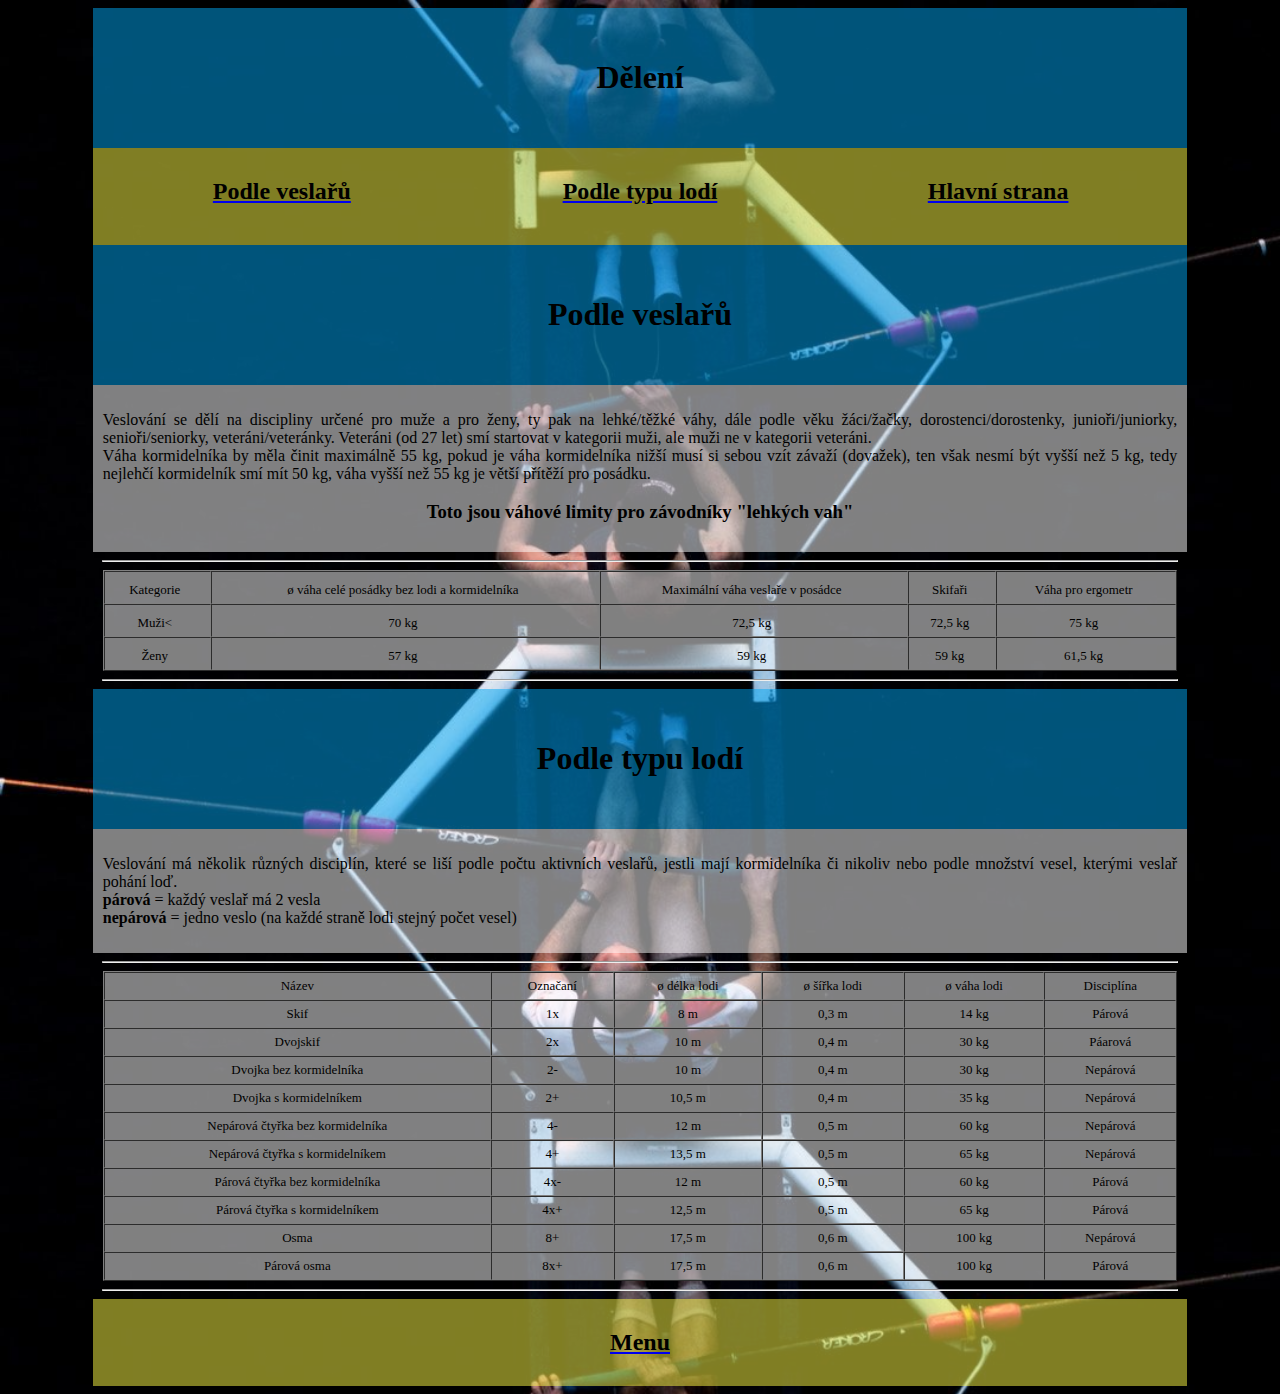
<file: kategorie.html>
<!DOCTYPE html>
<html>
<head>
	<link rel="stylesheet" type="text/css" href="style.css">
	<link href="https://fonts.googleapis.com/css?family=Baloo+Chettan|Comfortaa" rel="stylesheet">
	<meta charset="utf-8">
	<title>Dělení</title>
</head>
<body>
	<div id="container-header">
		<h1 class="center" id="menu">Dělení</h1>
	</div>
	
	<div id="container-menu">
		<div id="menu1" class="center"><a href="#table1"><h2>Podle veslařů</h2></a></div>
		<div id="menu2" class="center"><a href="#table2"><h2>Podle typu lodí</h2></a></div>
		<div id="menu4" class="center"><a href="index.html"><h2>Hlavní strana</h2></a></div>
	</div>

	<div id="container-header">
		<h1 class="center" id="table1">Podle veslařů</h1>
	</div>

	<div id="container-text1">

		<p class="blok">Veslování se dělí na discipliny určené pro muže a pro ženy, ty pak na lehké/těžké váhy, dále podle věku žáci/žačky, dorostenci/dorostenky, junioři/juniorky, senioři/seniorky, veteráni/veteránky. Veteráni (od 27 let) smí startovat v kategorii muži, ale muži ne v kategorii veteráni.
		<br>Váha kormidelníka by měla činit maximálně 55 kg, pokud je váha kormidelníka nižší musí si sebou vzít závaží (dovažek), ten však nesmí být vyšší než 5 kg, tedy nejlehčí kormidelník smí mít 50 kg, váha vyšší než 55 kg je větší přítěží pro posádku.  </p>
		<h3 class="center">Toto jsou váhové limity pro závodníky "lehkých vah"</h3>

	</div>

<hr id="hr">
		
	<div >
		<table border="1px" cellpadding="0px" cellspacing="0px" align="center" width="85%">
				
				<tr>
					<td class="center" id="slovnik4">Kategorie</td>
					<td class="center" id="slovnik4">ø váha celé posádky bez lodi a kormidelníka</td>
					<td class="center" id="slovnik4">Maximální váha veslaře v posádce</td>				
					<td class="center" id="slovnik4">Skifaři</td>
					<td class="center" id="slovnik4">Váha pro ergometr</td>
				</tr>
    		
    		<tr>
    			<td class="center" id="slovnik4">Muži<</td>
    			<td class="center" id="slovnik4">70 kg</td>
    			<td class="center" id="slovnik4">72,5 kg</td>
    			<td class="center" id="slovnik4">72,5 kg</td>
    			<td class="center" id="slovnik4">75 kg</td>
    		</tr>
    		
    		<tr>
    			<td class="center" id="slovnik4">Ženy</td>
    			<td class="center" id="slovnik4">57 kg</td>
    			<td class="center" id="slovnik4">59 kg</td>
    			<td class="center" id="slovnik4">59 kg</td>
    			<td class="center" id="slovnik4">61,5 kg</td>
    		</tr>

		</table>
	</div>

<hr id="hr">

	<div id="container-header">
		<h1 class="center" id="table2">Podle typu lodí</h1>
	</div>

	<div id="container-text1">
		<p class="blok">Veslování má několik různých disciplín, které se liší podle počtu aktivních veslařů, jestli mají kormidelníka či nikoliv nebo podle množství vesel, kterými veslař pohání loď. 
			<br><b>párová</b> = každý veslař má 2 vesla
			<br><b>nepárová</b> = jedno veslo (na každé straně lodi stejný počet vesel) </p>
	</div>

<hr id="hr">

	<table border="1px" cellpadding="0px" cellspacing="0px" width="85%" align="center" >
		
		<tr>
			<td id="slovnik3">Název</td>
			<td id="slovnik3">Označaní</td>
			<td id="slovnik3">ø délka lodi</td>
			<td id="slovnik3">ø šířka lodi</td>
			<td id="slovnik3">ø váha lodi</td>
			<td id="slovnik3">Disciplína</td>
		</tr>		
		<tr>
			<td id="slovnik3">Skif</td>
			<td id="slovnik3">1x</td>
			<td id="slovnik3">8 m</td>
			<td id="slovnik3">0,3 m</td>
			<td id="slovnik3">14 kg</td>
			<td id="slovnik3">Párová</td>
		</tr>
		<tr>
			<td id="slovnik3">Dvojskif</td>
			<td id="slovnik3">2x</td>
			<td id="slovnik3">10 m</td>
			<td id="slovnik3">0,4 m</td>
			<td id="slovnik3">30 kg</td>
			<td id="slovnik3">Páarová</td>
		</tr>
		<tr>
			<td id="slovnik3">Dvojka bez kormidelníka</td>
			<td id="slovnik3">2-</td>
			<td id="slovnik3">10 m</td>
			<td id="slovnik3">0,4 m</td>
			<td id="slovnik3">30 kg</td>
			<td id="slovnik3">Nepárová</td>
		</tr>
		<tr>
			<td id="slovnik3">Dvojka s kormidelníkem</td>
			<td id="slovnik3">2+</td>
			<td id="slovnik3">10,5 m</td>
			<td id="slovnik3">0,4 m</td>
			<td id="slovnik3">35 kg</td>
			<td id="slovnik3">Nepárová</td>
		</tr>
		<tr>
			<td id="slovnik3">Nepárová čtyřka bez kormidelníka</td>
			<td id="slovnik3">4-</td>
			<td id="slovnik3">12 m</td>
			<td id="slovnik3">0,5 m</td>
			<td id="slovnik3">60 kg</td>
			<td id="slovnik3">Nepárová</td>
		</tr>
		<tr>
			<td id="slovnik3">Nepárová čtyřka s kormidelníkem</td>
			<td id="slovnik3">4+</td>
			<td id="slovnik3">13,5 m</td>
			<td id="slovnik3">0,5 m</td>
			<td id="slovnik3">65 kg</td>
			<td id="slovnik3">Nepárová</td>
		</tr>
		<tr>
			<td id="slovnik3">Párová čtyřka bez kormidelníka</td>
			<td id="slovnik3">4x-</td>
			<td id="slovnik3">12 m</td>
			<td id="slovnik3">0,5 m</td>
			<td id="slovnik3">60 kg</td>
			<td id="slovnik3">Párová</td>
		</tr>
		<tr>
			<td id="slovnik3">Párová čtyřka s kormidelníkem</td>
			<td id="slovnik3">4x+</td>
			<td id="slovnik3">12,5 m</td>
			<td id="slovnik3">0,5 m</td>
			<td id="slovnik3">65 kg</td>
			<td id="slovnik3">Párová</td>
		</tr>
		<tr>
			<td id="slovnik3">Osma</td>
			<td id="slovnik3">8+</td>
			<td id="slovnik3">17,5 m</td>
			<td id="slovnik3">0,6 m</td>
			<td id="slovnik3">100 kg</td>
			<td id="slovnik3">Nepárová</td>
		</tr>
		<tr>
			<td id="slovnik3">Párová osma</td>
			<td id="slovnik3">8x+</td>
			<td id="slovnik3">17,5 m</td>
			<td id="slovnik3">0,6 m</td>
			<td id="slovnik3">100 kg</td>
			<td id="slovnik3">Párová</td>
		</tr>

	</table>

<hr id="hr">

	<div id="container-menu1">
		<a href="#menu" id="end"><h2 class="center">Menu</h2></a>
	</div>
</body>
</html>
</file>
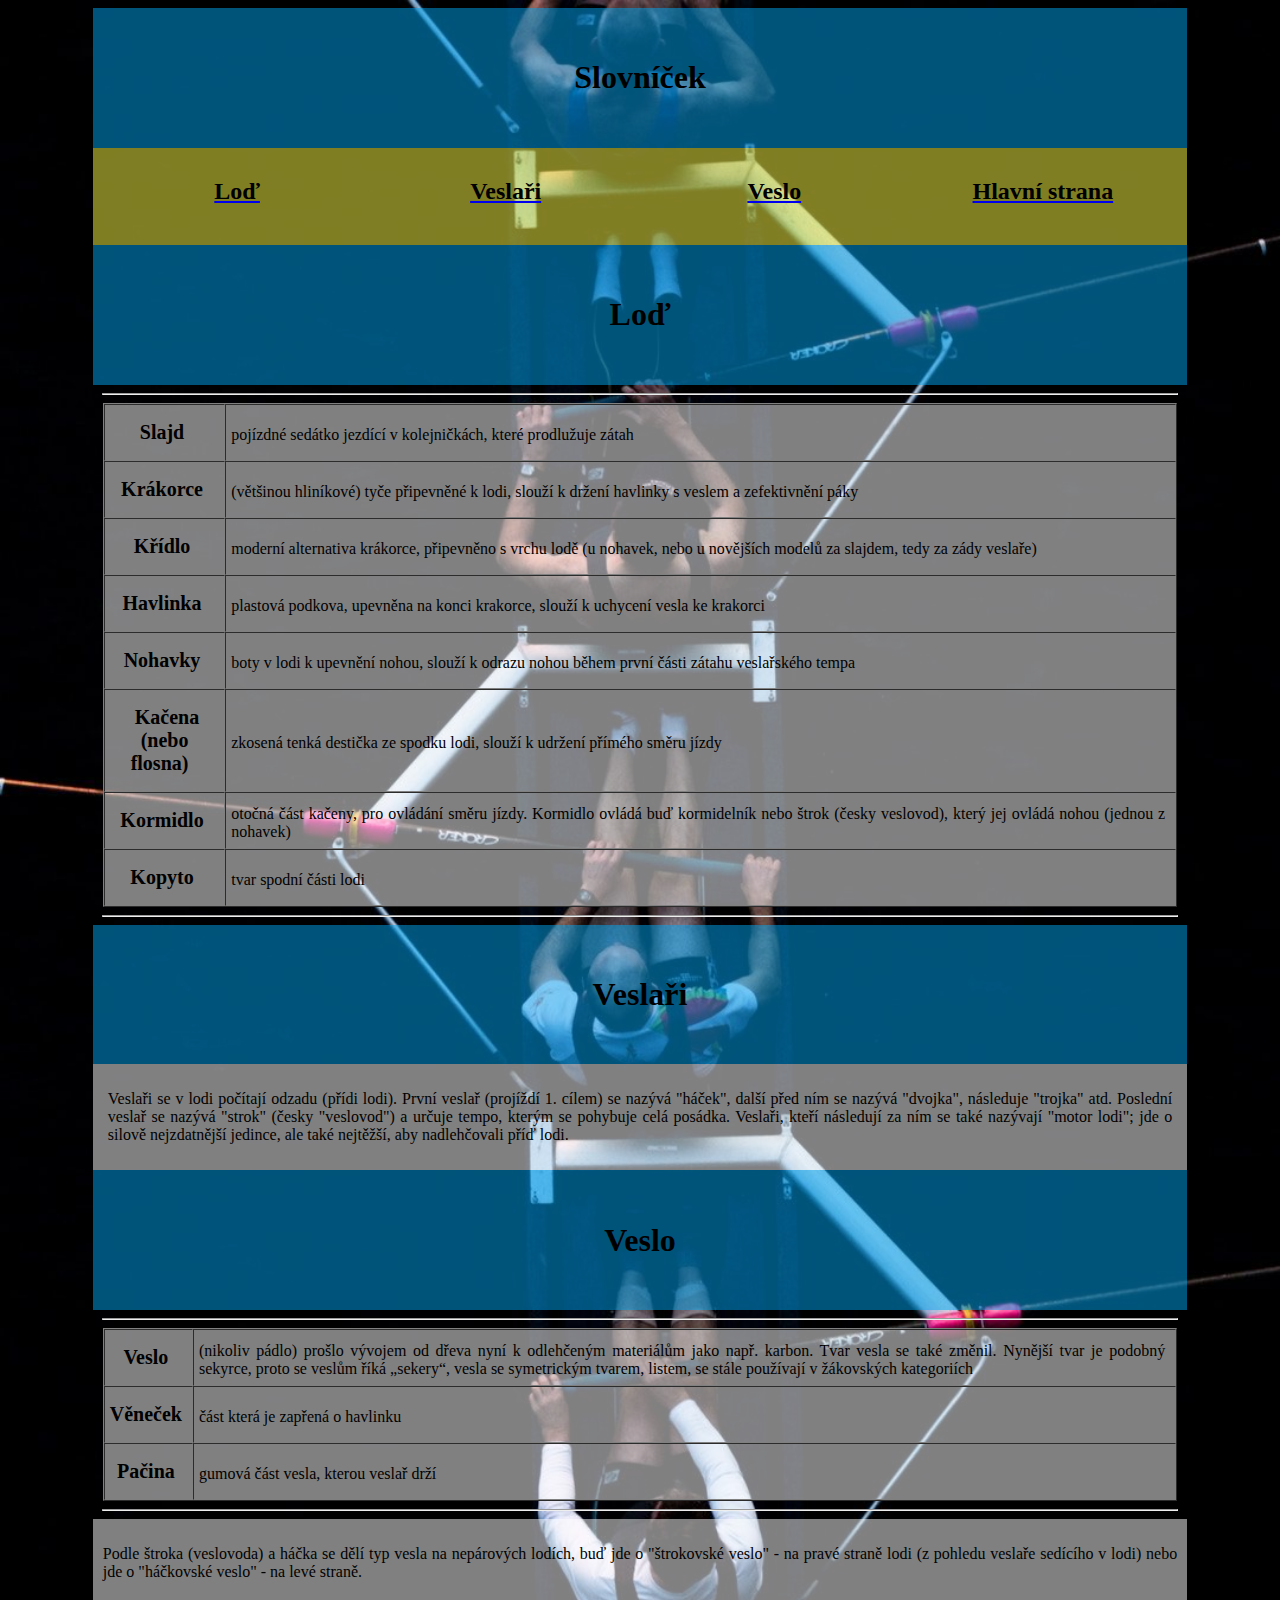
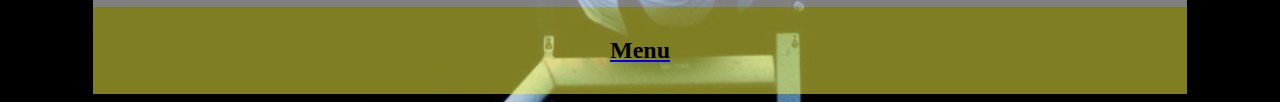
<file: slovnicek.html>
<!DOCTYPE html>
<html>
<head>
	<link rel="stylesheet" type="text/css" href="style.css">
	<link href="https://fonts.googleapis.com/css?family=Baloo+Chettan|Comfortaa" rel="stylesheet">
	<meta charset="utf-8">
	<title>Slovníček</title>
</head>
<body>
	<div id="container-header">
		<h1 id="menu" class="center">Slovníček</h1>
	</div>

	<div id="container-menu">
		<div id="menu1" class="center"><a href="#table1"><h2>Loď</h2></a></div>
		<div id="menu2" class="center"><a href="#table2"><h2>Veslaři</h2></a></div>
		<div id="menu3" class="center"><a href="#table3"><h2>Veslo</h2></a></div>
		<div id="menu4" class="center"><a href="index.html"><h2>Hlavní strana</h2></a></div>
	</div>


	<div id="container-header">
		<h1 id="table1" class="center">Loď</h1>
	</div>
	
<hr id="hr">

	<div>
		
		<table border="1px" cellpadding="0px" cellspacing="0px" width="85%" align="center">
				
				<tr>
					<td><p class="center"><b id="slovnik1">Slajd</b></p></td>
					<td class="blok" id="slovnik2">pojízdné sedátko jezdící v kolejničkách, které prodlužuje zátah</td>
				</tr>
    		
    		<tr>
    			<td><p class="center"><b id="slovnik1">Krákorce</b></p></td>
    			<td class="blok" id="slovnik2">(většinou hliníkové) tyče připevněné k lodi, slouží k držení havlinky s veslem a zefektivnění páky</td>
    		</tr>
    		
    		<tr>
    			<td><p class="center"><b id="slovnik1">Křídlo</b></p></td>
    			<td class="blok" id="slovnik2">moderní alternativa krákorce, připevněno s vrchu lodě (u nohavek, nebo u novějších modelů za slajdem, tedy za zády veslaře)</td>
    		</tr>
    		
    		<tr>
    			<td><p class="center"><b id="slovnik1">Havlinka</b></p></td>
    			<td class="blok" id="slovnik2">plastová podkova, upevněna na konci krakorce, slouží k uchycení vesla ke krakorci</td>
    		</tr>
    		
    		<tr>
    			<td><p class="center"><b id="slovnik1">Nohavky</b></p></td>
    			<td class="blok" id="slovnik2">boty v lodi k upevnění nohou, slouží k odrazu nohou během první části zátahu veslařského tempa</td>
    		</tr>
    		
    		<tr>
    			<td><p class="center"><b id="slovnik1">Kačena<br>(nebo flosna)</b></p></td>
    			<td class="blok" id="slovnik2">zkosená tenká destička ze spodku lodi, slouží k udržení přímého směru jízdy</td>
    		</tr>

    		<tr>
    			<td><p class="center"><b id="slovnik1">Kormidlo</b></p></td>
    			<td class="blok" id="slovnik2">otočná část kačeny, pro ovládání směru jízdy. Kormidlo ovládá buď kormidelník nebo štrok (česky veslovod), který jej ovládá nohou (jednou z nohavek)</td>
    		</tr>

    		<tr>
    			<td><p class="center"><b id="slovnik1">Kopyto</b></p></td>
    			<td class="blok" id="slovnik2">tvar spodní části lodi</td>
    		</tr>

  	</table>
	</div>

<hr id="hr">

	<div id="container-header">
		<h1 id="table2" class="center">Veslaři</h1>
	</div >
		
	<div id="container-text">
		<p class="blok">Veslaři se v lodi počítají odzadu (přídi lodi). První veslař (projíždí 1. cílem) se nazývá "háček", další před ním se nazývá "dvojka", následuje "trojka" atd. Poslední veslař se nazývá "strok" (česky "veslovod") a určuje tempo, kterým se pohybuje celá posádka. Veslaři, kteří následují za ním se také nazývají "motor lodi"; jde o silově nejzdatnější jedince, ale také nejtěžší, aby nadlehčovali příď lodi.</p>
	</div>

	<div id="container-header">
		<h1 id="table3" class="center">Veslo</h1>
	</div >

<hr id="hr">

	<div>
		<table  border="1px" cellpadding="0px" cellspacing="0px" width="85%" align="center">
				
			<tr>
				<td><p class="center"><b id="slovnik1">Veslo</b></p></td>
				<td class="blok" id="slovnik2">(nikoliv pádlo) prošlo vývojem od dřeva nyní k odlehčeným materiálům jako např. karbon. Tvar vesla se také změnil. Nynější tvar je podobný sekyrce, proto se veslům říká „sekery“, vesla se symetrickým tvarem, listem, se stále používají v žákovských kategoriích</td>
			</tr>
    		
    		<tr>
    			<td><p class="center"><b id="slovnik1">Věneček</b></p></td>
    			<td class="blok" id="slovnik2">část která je zapřená o havlinku</td>
    		</tr>
    		
    		<tr>
    			<td><p class="center"><b id="slovnik1">Pačina</b></p></td>
    			<td class="blok" id="slovnik2">gumová část vesla, kterou veslař drží</td>
    		</tr>
    </table>
	</div>

<hr id="hr">
	
	<div id="container-text1">
    <p class="blok">Podle štroka (veslovoda) a háčka se dělí typ vesla na nepárových lodích, buď jde o "štrokovské veslo" - na pravé straně lodi (z pohledu veslaře sedícího v lodi) nebo jde o "háčkovské veslo" - na levé straně.</p>

	</div>

	<div id="container-menu1">
		<a href="#menu" id="end"><h2 class="center">Menu</h2></a>
	</div>
</body>
</html>
</file>
<file: style.css>
body {color: black ;background-image: url(IMAGES/crew.jpg); background-size: 100%; background-attachment: fixed; ; background-repeat: repeat; font-family: 'Baloo Chettan', san serif}
	@media (min-width: 1000px)
		{body {background-repeat: no-repeat;}}
h1,h2,h3 {color: black}
.center {text-align: center}
.blok {text-align: justify}
.pass {border-bottom: 1px solid #000000; width: 30%; margin: auto;}

.pass input {width: 90%; border: none;; outline: none; background: transparent; color: #000000; font-size: 18px;  font-family: 'Baloo Chettan', san serif}
.btn {display: block; width: 20%; outline: none; padding: 5px 0; border: 1px solid #000000; cursor: pointer; background: transparent; color: #000000; margin: auto; font-size: 18px;  font-family: 'Baloo Chettan', san serif }
.pass1 {padding-top: 10px; color: black;}
.pass1 a {padding-top: 10px; color: black;}

#container-header h1 {padding-top: 20px; padding-bottom: 20px}
#container-header h2 {padding-top: 20px; padding-bottom: 20px}
#container-header h3 {padding-top: 20px; padding-bottom: 20px}
#container-text p {;padding: 0px 5px}


#hr {width: 85%}
#container-pass {width: 85%; background-color: rgba(255,0,0,0.5); margin: auto; display: block; padding: 10px 10px 10px 10px}
#container-header {width: 85%; background-color: rgba(0,168,243,0.5); margin: auto; display: block; padding: 10px 10px 10px 10px}
#container-text1 {width: 85%; background-color: rgba(255,255,255,0.5);margin: auto; display: block; padding: 10px 10px 10px 10px}
#container-text {width: 85%; background-color: rgba(255,255,255,0.5); margin: auto; display: block; padding: 10px 10px 10px 10px}
	@media (min-width: 1000px) 
		{#container-text {display: flex;}}

#container-gallery {width: 85%;; display: block; margin: auto; padding: 10px 10px 10px 10px;}
	@media (min-width: 1000px)
		{#container-gallery {display: flex; float: center;}}
#container-menu1 {width: 85%; background-color: rgba(255,252,69,0.5); display: flex; margin: auto; padding: 10px 10px 10px 10px}
#container-menu {width: 85%; background-color: rgba(255,252,69,0.5); display: block; margin: auto;padding: 10px 10px 10px 10px}
	@media (min-width: 1000px)
		{#container-menu {display: flex;}}



#box1 {flex: 1;padding: 10px 10px}
#box2 {flex: 1;padding: 10px 10px}
#box3 {flex: 1;padding: 10px 10px}
#menu1 {padding-left: 10px; padding-right: 10px; padding-top: 10px; flex: 1;}
	@media (min-width: 1000px)
		{#menu1 {padding-top: 0px}}
#menu2 {padding-left: 10px; padding-right: 10px; flex: 1; text-align:}
#menu3 {padding-left: 10px; padding-right: 10px; flex: 1; text-align:}
#menu4 {padding-left: 10px; padding-right: 10px; padding-bottom: 10px; flex: 1;}
	@media (min-width: 1000px)
		{#menu4 {padding-top: 0px}}
#end {padding-left: 10px; padding-right: 10px; padding-top: ; padding-bottom: ; flex: 1;}

#slovnik1 {font-size: 20px;text-align: center; padding: 10px 10px 5px 5px}
#slovnik2 {padding: 10px 10px 5px 5px}
#slovnik3 {font-size: 13px;text-align: center; padding: 5px 5px 5px 5px}
#slovnik4 {font-size: 13px;text-align: center; padding: 10px 10px 5px 5px}

div.gallery {background-color: rgba(255,255,255,0.5); margin: 5px; border: 1px solid #ccc; width: 180px; flex: 1}
/*pseudo třída - po najetí myší*/
div.gallery:hover {border: 1px solid #777;}

div.gallery img {width: 100%; height: auto;}

div.desc {padding: 15px; text-align: center;}



table {float: center; background-color: rgba(255,255,255,0.5)}
</file>
